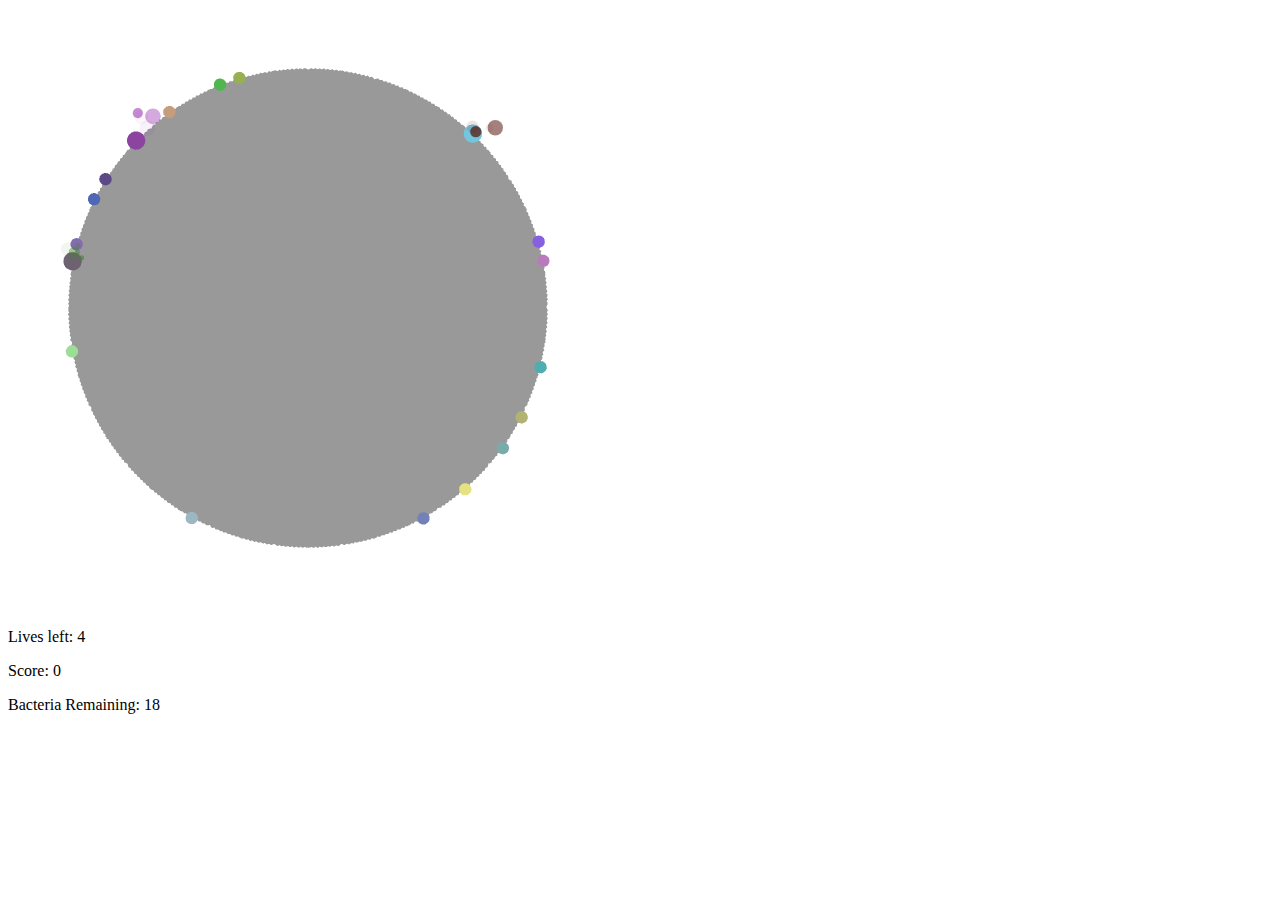
<file: index.html>
<!DOCTYPE html>
<html lang="en">

<head>
    <meta charset="utf-8" />
    <title>Project: Infection</title>
    <link rel="stylesheet" type="text/css" href="theme.css">
    <script src="main.js"> </script>
    <script src="game.js"> </script>
    <script src="circle.js"> </script>
    <script src="disk.js"> </script>
    <script src="bact.js"></script>
    <script src="particle.js"></script>
</head>

<body onload="_init()">
    <div id="game"></div>
    <p>Lives left: <span id="lives"></span></p>
    <p>Score: <span id="score"></span></h1>
    <p>Bacteria Remaining: <span id="bacteria"></span></p>
</body>

</html>
</file>
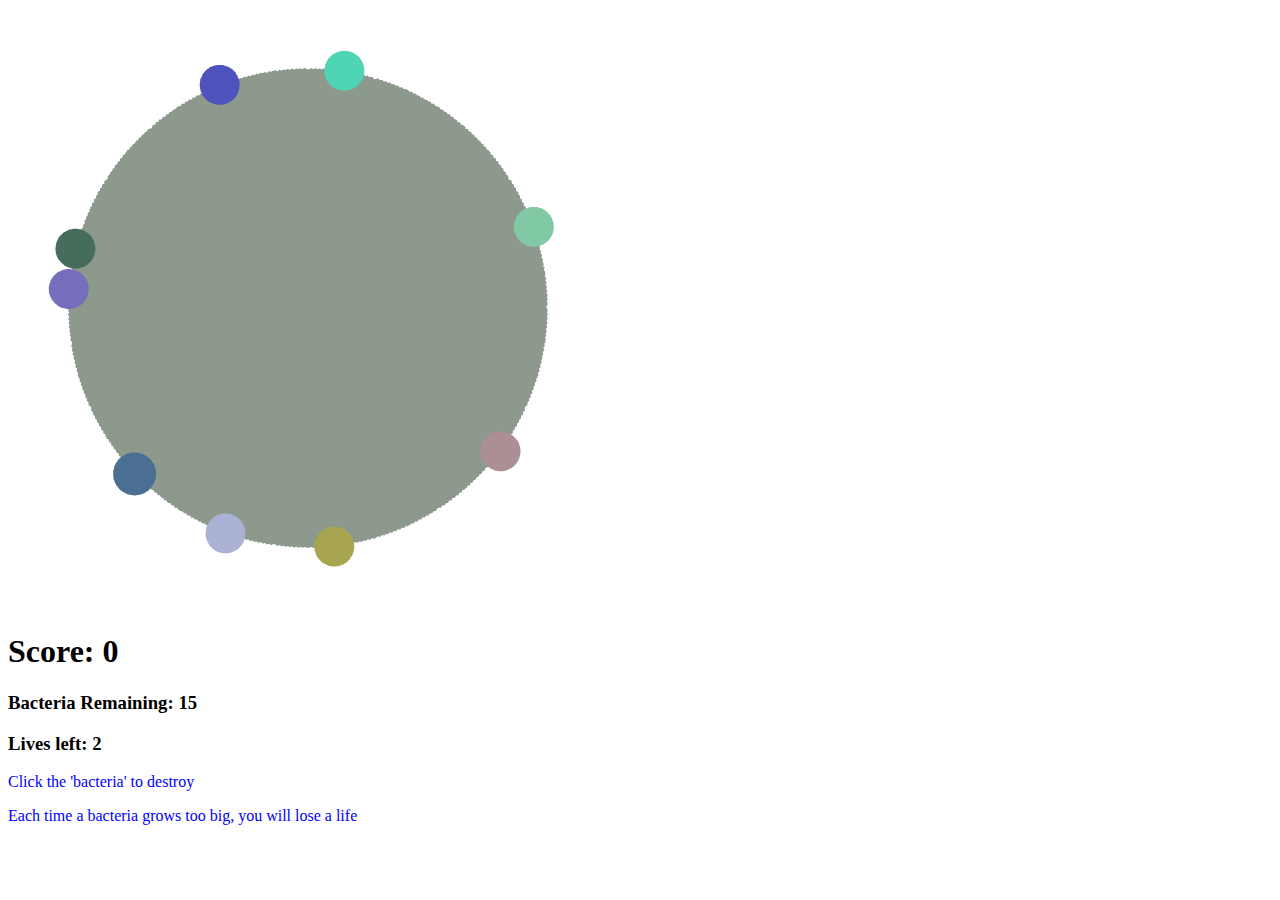
<file: Archive/Example/index.html>
﻿<!DOCTYPE html>
<html lang="en">
    <head>
        <meta charset="utf-8" />
        <title> Bacteria Zapper</title>
        <style>
          .container {
            position: relative;
          }
          #text {
            position: absolute;
            pointer-events: none;
            left: 0px;
            top: 0px
            z-index: 10;
          }
          #particles {
            position: absolute;
            pointer-events: none;
            left: 0px;
            top: 0px
            z-index: 2;
          }
          p {
            color:blue;
          }
        </style>

        <script src="app.js"> </script>
    </head>

    <body onload="main()">
        <div class="container">
          <canvas id="gameSurface" width="600" height="600">
            use browser that supports canvas
          </canvas>
          <canvas id="particles" width="600" height="600"></canvas>
          <canvas id="text" width="600" height="600"></canvas>      
        </div>


        <h1> Score: <span id="scoreDisplay"></span></h1>
        <h3> Bacteria Remaining: <span id="bacRemaining"></span></h3>
        <h3> Lives left: <span id="lives"></span></h3>
        <p>Click the 'bacteria' to destroy</p>
        <p>Each time a bacteria grows too big, you will lose a life</p>
        <span id="fps"></span>
    </body>
</html>
</file>
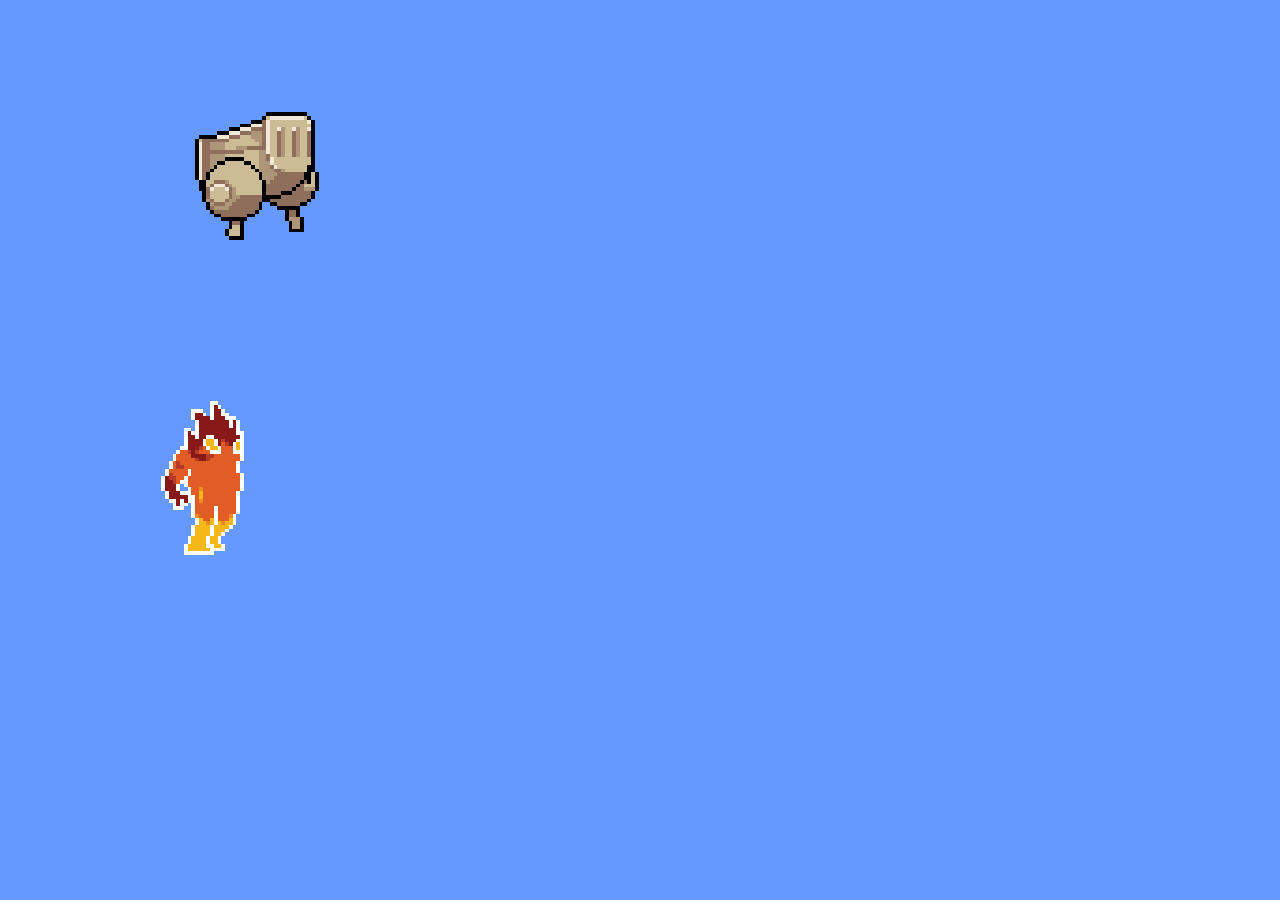
<file: Archive/ver1/index.html>
<!DOCTYPE html>
<html>
<head>
	<script src="js/game.js"></script>
	<script src="js/material.js"></script>
	<script src="js/maths.js"></script>
	
	<style>
		* {margin:0; padding:0;}
		body {overflow:hidden;}
		canvas{background:black;}
	</style>
	<script>
		window.addEventListener("load", function(){
			window.game = new Game();
			window.game.resize(
				window.innerWidth,
				window.innerHeight
			);
			loop();
		});
		window.addEventListener("resize", function(){
			window.game.resize(
				window.innerWidth,
				window.innerHeight
			);
		});
		
	</script>
	
	<script type="vertext_shader" id="vs_01">
		attribute vec2 a_position;
		attribute vec2 a_texCoord;
		
		uniform mat3 u_world;
		uniform mat3 u_object;
		uniform vec2 u_frame;
		
		varying vec2 v_texCoord;
		void main(){
			gl_Position = vec4( u_world * u_object * vec3(a_position, 1), 1);
			v_texCoord = a_texCoord + u_frame;
		}
	</script>
	
	<script type="fragment_shader" id="fs_01">
		precision mediump float;
		uniform sampler2D u_image;
		varying vec2 v_texCoord;
		
		void main(){
			gl_FragColor = texture2D(u_image, v_texCoord);
		}
	</script>
</head>

<body>
</body>
</html>
</file>
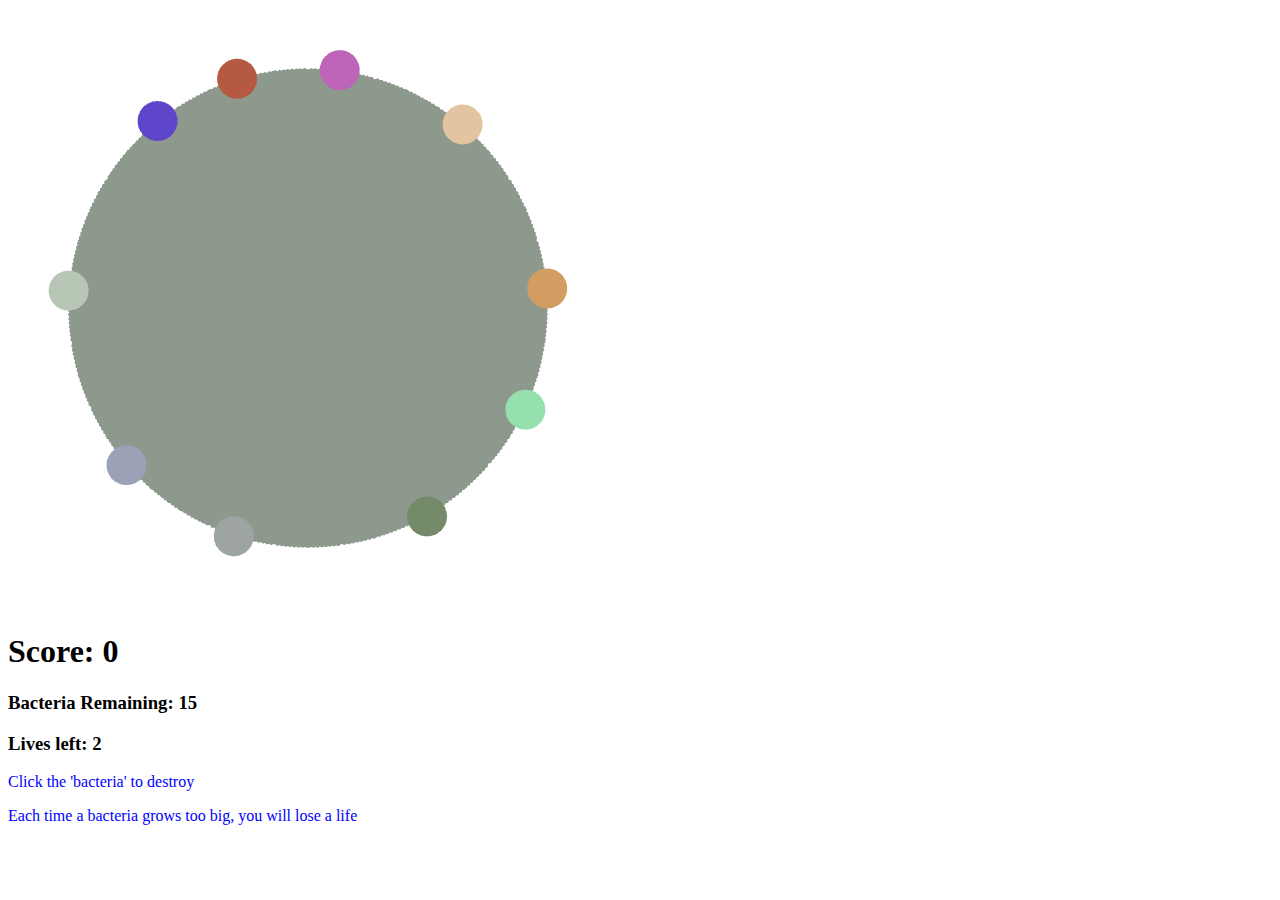
<file: Archive/Example/index1.html>
﻿<!DOCTYPE html>
<html lang="en">
    <head>
        <meta charset="utf-8" />
        <title> Bacteria Zapper</title>
        <style>
          .container {
            position: relative;
          }
          #text {
            position: absolute;
            pointer-events: none;
            left: 0px;
            top: 0px;
            z-index: 10;
          }
          #particles {
            position: absolute;
            pointer-events: none;
            left: 0px;
            top: 0px;
            z-index: 2;
          }
          p {
            color:blue;
          }
        </style>

        <script src="app.js"> </script>
    </head>

    <body onload="main()">
        <div class="container">
          <canvas id="gameSurface" width="600" height="600">
            use browser that supports canvas
          </canvas>
          <canvas id="particles" width="600" height="600"></canvas>
          <canvas id="text" width="600" height="600"></canvas>      
        </div>


        <h1> Score: <span id="scoreDisplay"></span></h1>
        <h3> Bacteria Remaining: <span id="bacRemaining"></span></h3>
        <h3> Lives left: <span id="lives"></span></h3>
        <p>Click the 'bacteria' to destroy</p>
        <p>Each time a bacteria grows too big, you will lose a life</p>
        <span id="fps"></span>
    </body>
</html>
</file>
<file: theme.css>
/*
.container {
    position: relative;
    display: flex;
    align-items: center;
    justify-content: center;
  }
  #gameSurface
  {
    pointer-events: none;
    left: 0px;
    top: 0px;
    z-index: 0;
  }
  */
#text {
  position: absolute;
  pointer-events: none;
  left: 0px;
  top: 0px;
  /*
  */
  z-index: 10;
}
#particles {
  position: absolute;
  pointer-events: none;
  left: 0px;
  top: 0px;
  /*
  */
  z-index: 2;
}
p {
  color:black;
}
</file>
